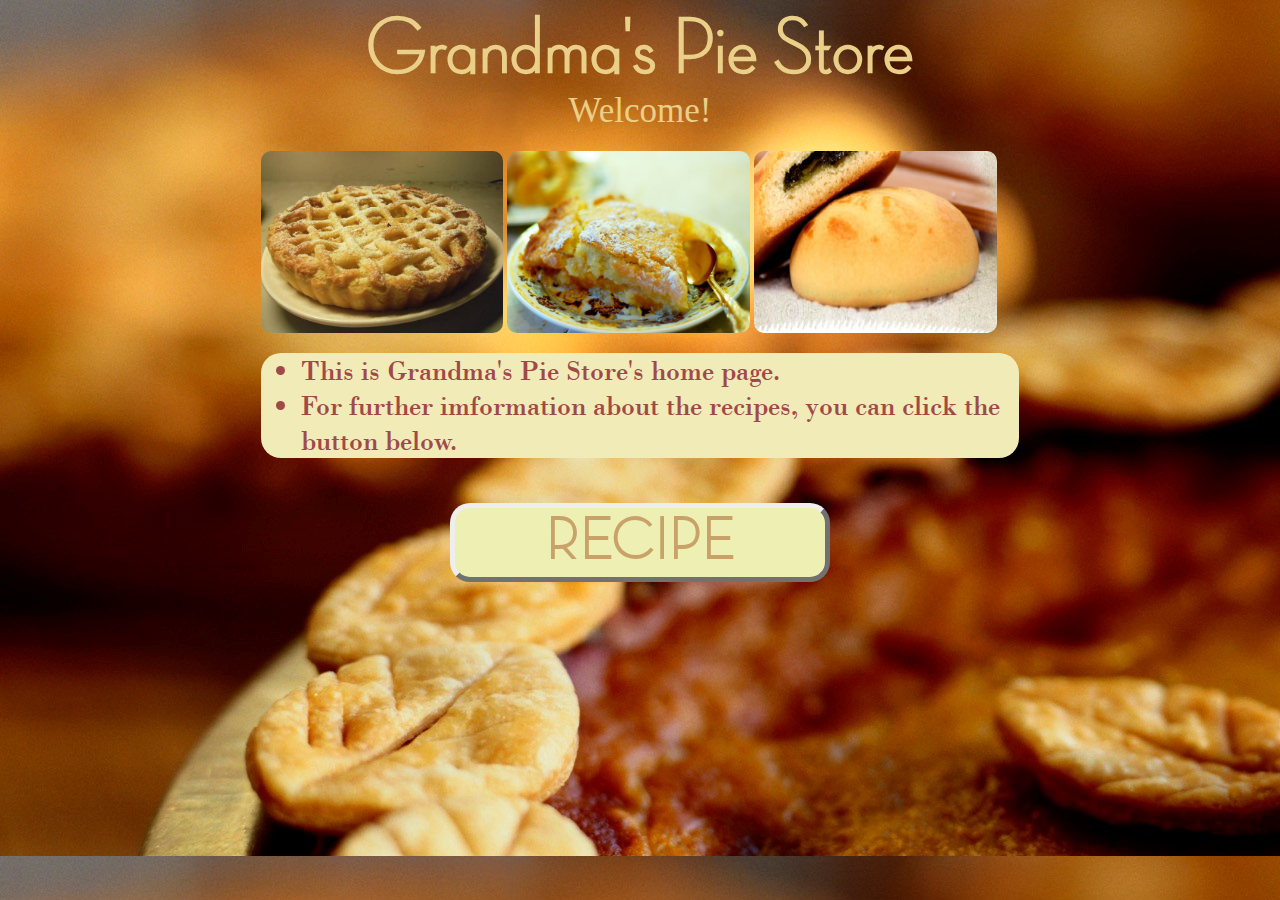
<file: 14331109_huitianrui_MWP_homework1/index.html>
<!DOCTYPE html>
<html>
    <head>
        <title>Grandma's Pie Store</title>
        <link rel="stylesheet" type="text/css" href="css/index.css">
        <meta name="viewport" content="width=device-width, initial-scale=1" />
        <meta http-equiv="Content-Type" content="text/html; charset=utf-8" />
    </head>
    <body>
        <div id="container">
            <header>
                <h1>Grandma's Pie Store</h1>
                <p>Welcome!<br /></p>
                <div id="image">
                    <img src="static/pie1.jpg" alt="pie" class="pie1">
                    <img src="static/pie2.jpg" alt="pie" class="pie2">
                    <img src="static/pie3.jpeg" alt="pie" class="pie3">
                </div>
                <ul>
                    <li>
                        This is Grandma's Pie Store's home page.
                    </li>
                    <li>
                        For further imformation about the recipes, you can click the button below.
                    </li>
                </ul>
            </header>
            <nav>
                <a href="pie.html">RECIPE</a>
            </nav>
        </div>
    </body>
</html>
</file>
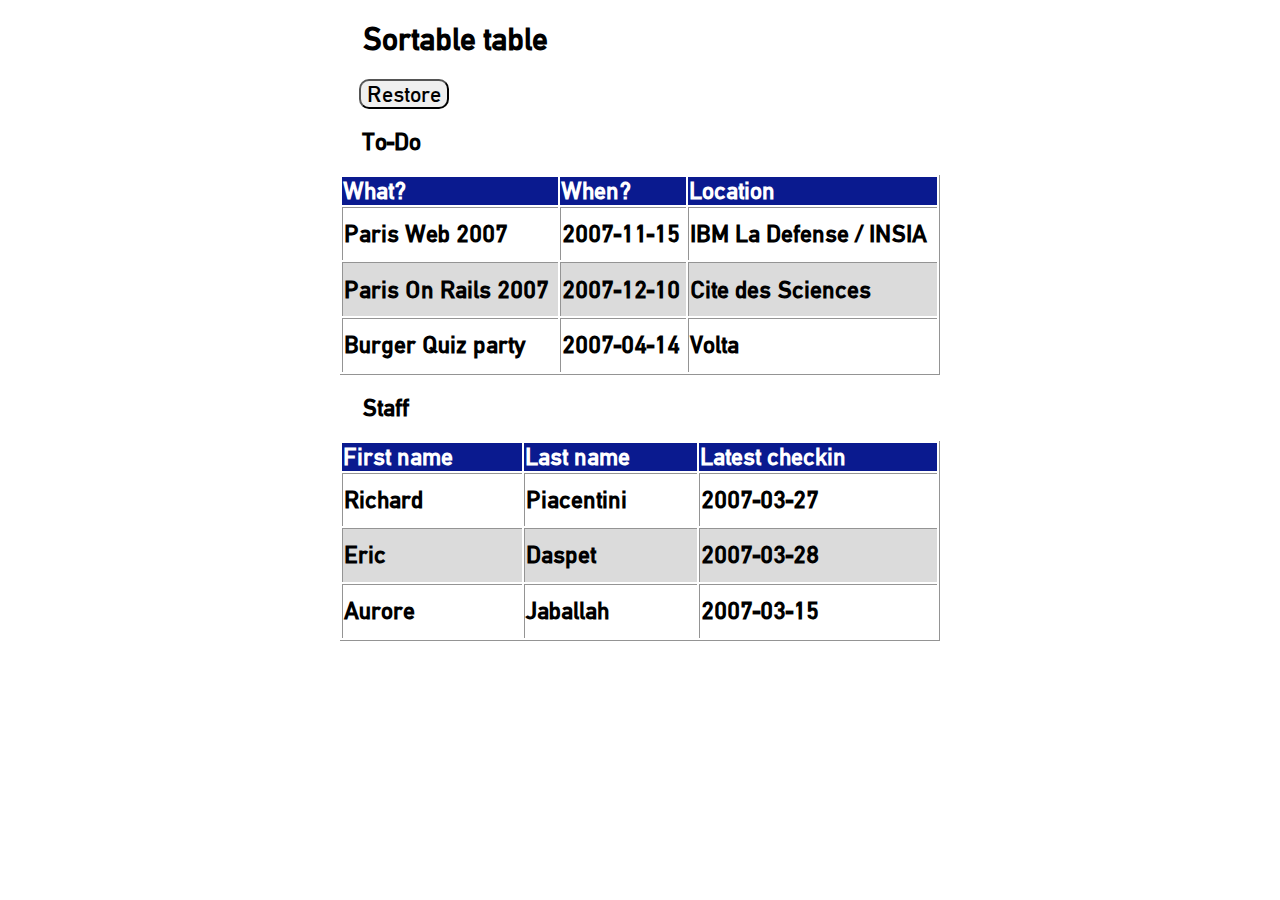
<file: 14331109_huitianrui_MWP_HW8/Table Sorter/index.html>
<!DOCTYPE html PUBLIC "-//W3C//DTD XHTML 1.0 Strict//EN"
 "http://www.w3.org/TR/xhtml1/DTD/xhtml1-strict.dtd">
<html xmlns="http://www.w3.org/1999/xhtml" lang="en-US" xml:lang="en-US">
<head>
    <meta http-equiv="Content-Type" content="text/html; charset=utf-8" />
    <title>Sortable table</title>
    <link rel="stylesheet" type="text/css" href="css/sorter.css" />
    <script type="text/javascript" src="https://cdnjs.cloudflare.com/ajax/libs/jquery/2.1.0/jquery.js">
    </script>
    <script type="text/javascript" src="js/sorter.js"></script>
</head>
<body>
<h1>Sortable table</h1>
<button>Restore</button>

<h2>To-Do</h2>

<table id="todo">
    <thead>
        <tr>
            <th >What?<img src="static/ascend.png" class ="ascend pic1 up"><img src="static/descend.png"class ="descend pic1"></th>
            <th id="th2">When?<img src="static/ascend.png" class ="ascend pic2 up"><img src="static/descend.png"class ="descend pic2"></th>
            <th id="th3">Location<img src="static/ascend.png" class ="ascend pic3 up"><img src="static/descend.png"class ="descend pic3"></th>
        </tr>
    </thead>
    <tbody>
        <tr>
            <td>Paris Web 2007</td>
            <td>2007-11-15</td>
            <td>IBM La Defense / INSIA</td>
        </tr>
        <tr class="alternate">
            <td>Paris On Rails 2007</td>
            <td>2007-12-10</td>
            <td>Cite des Sciences</td>
        </tr>
        <tr>
            <td>Burger Quiz party</td>
            <td>2007-04-14</td>
            <td>Volta</td>
        </tr>
    </tbody>
</table>

<h2>Staff</h2>

<table id="staff">
    <thead>
        <tr>
            <th id="th4">First name<img src="static/ascend.png" class ="ascend pic4 up"><img src="static/descend.png"class ="descend pic4"></th>
            <th id="th5">Last name<img src="static/ascend.png" class ="ascend pic5 up"><img src="static/descend.png"class ="descend pic5"></th>
            <th id="th6">Latest checkin<img src="static/ascend.png" class ="ascend pic6 up"><img src="static/descend.png"class ="descend pic6"></th>
        </tr>
    </thead>
    <tbody>
        <tr>
            <td>Richard</td>
            <td>Piacentini</td>
            <td>2007-03-27</td>
        </tr>
        <tr class="alternate">
            <td>Eric</td>
            <td>Daspet</td>
            <td>2007-03-28</td>
        </tr>
        <tr>
            <td>Aurore</td>
            <td>Jaballah</td>
            <td>2007-03-15</td>
        </tr>
    </tbody>
</table>

</body>
</html>
</file>
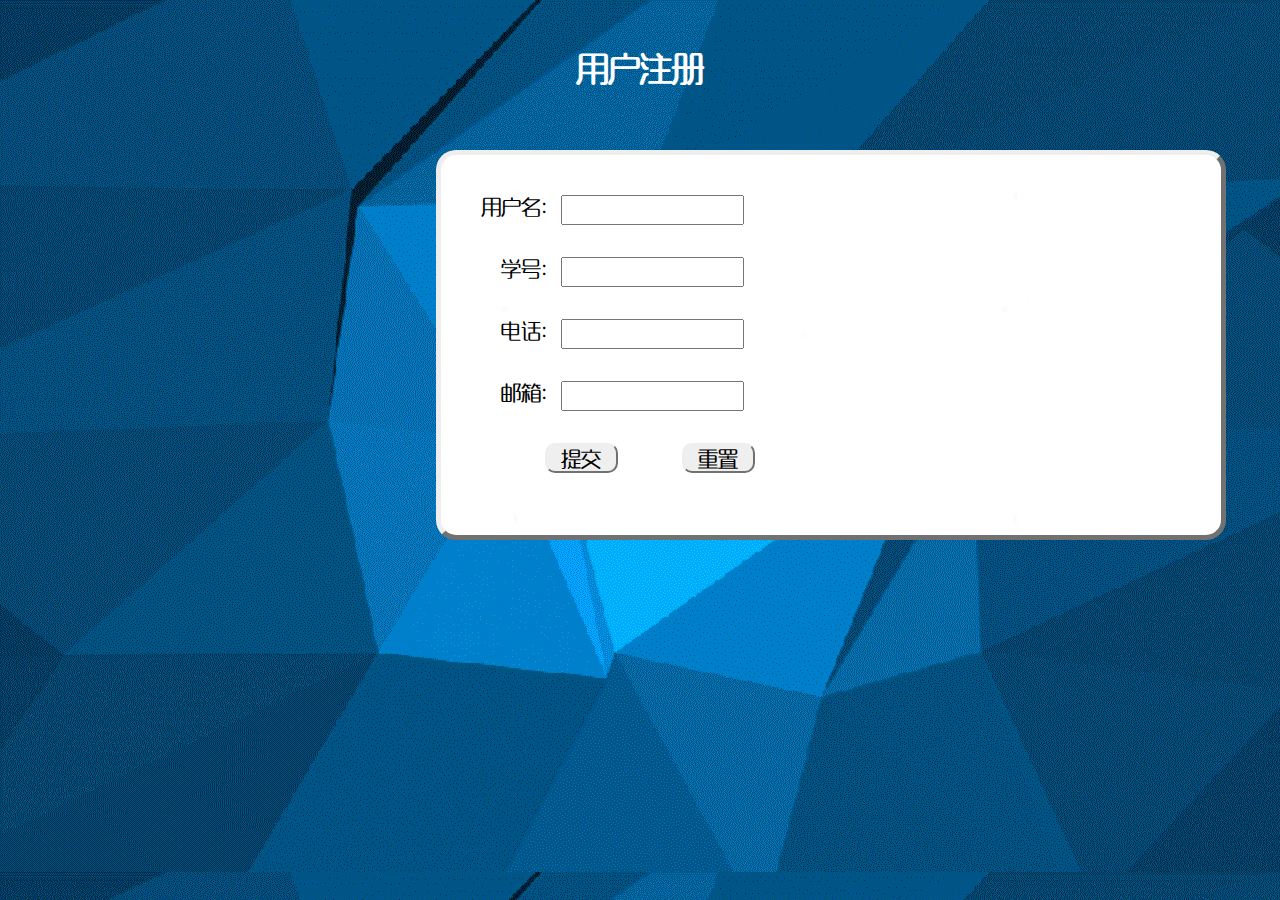
<file: 14331109_huitianrui_MWP_HW9/public/index.html>
<!DOCTYPE html>
<html>
    <head>
        <meta charset="utf-8" />
        <title>signin</title>
        <link rel="stylesheet" type="text/css" href="css/index.css">
        <script type="text/javascript" src="https://cdnjs.cloudflare.com/ajax/libs/jquery/2.1.0/jquery.js"></script>
        <script type="text/javascript" src="js/index.js"></script>
    </head>
    <body>
    <h1>用户注册</h1>
        <form id="info" method="post" action="/">
            <div>
                <label><span>用户名：</span><input type="text" name="username" class="text" value=""></label>
                <p class="msg"><i class="ati"></i>6~18位英文字母、数字或下划线，必须以英文字母开头</p>
            </div>
            <div>
                <label><span>学号：</span><input type="text" name="stdid" class="text" value=""></label>
                <p class="msg"><i class="ati"></i>8位数字，不能以0开头</p>
            </div>
            <div>
                <label><span>电话：</span><input type="text" name="phone" class="text"value=""></label>
                <p class="msg"><i class="ati"></i>11位数字，不能以0开头</p>
            </div>
            <div>
                <label><span>邮箱：</span><input type="text" name="email" class="text"value=""></label>
                <p class="msg"><i class="ati"></i>请填写常用邮箱</p>
            </div>
            <div id="btn"><input type="button" class="submit btn" value="提交"><input type="reset" class="reset btn" value="重置"></div>
        </form>
    </body>
</html>
</file>
<file: 14331109_huitianrui_MWP_homework1/css/index.css>
@font-face {
        font-family: Bodoni;
        src: url(../static/Bodoni.ttf);
    }

@font-face {
        font-family: ADELE;
        src :url(../static/adele-light-webfont.ttf);
    }

body {
    background-image: url(../static/background.jpg);
    background-repeat: repeat-y;
}

#container {
    width: 100%;
    height: 100%;
}

header {
    height: 40%;
}

#image {
    width: 60%;
    margin-left: 20%;
    margin-right: 20%;
}

img {
    display: inline;
    border-radius: 10px;
    width: 32%;
}

img:hover {
    -webkit-transform:scale(1.5,1.5);
    -moz-transform:scale(1.5,1.5);
    -transform:scale(1.5,1.5);
}

ul {
    display: block;
    clear: left;
    margin-bottom: 0px;
    background-color: #F0EBB7;
    margin-left: 20%;
    margin-right: 20%;
    border-radius: 20px;
}

nav {
    height: 60%;
    width: 100%;
    word-break: break-all;
}

h1 {
    margin-top: 10px;
    font-family: ADELE, serif;
    font-size: 80px;
    text-align: center;
    color: #EACF88;
    margin-bottom: 0px;
}

li {
    font-family: Bodoni, serif;
    color: #A14949;
}

p {
    margin-top: 0px;
    margin-bottom: 10px;
    height: 50px;
    text-align: center;
    font-size: 35px;
    color: #EACF88;
}

li {
    font-size: 28px;
}

a {
    font-family: ADELE, serif;
    font-weight: bold;
    font-size: 60px;
    color: #C9A26A;
    border-radius: 20px;
    display: block;
    text-align: center;
    text-decoration: none;
    margin-top: 45px;
    margin-left: 35%;
    margin-right: 35%;
    background-color: #EEEFB3;
}

a:link, a:visited {
    padding: 4px 10px 4px 10px;
    border-top: 5px solid #EEEEEE;
    border-left: 5px solid #EEEEEE;
    border-bottom: 5px solid #717171;
    border-right: 5px solid #717171;
}

a:hover {
    padding: 5px 8px 3px 12px;
    border-top: 5px solid #717171;
    border-left: 5px solid #717171;
    border-bottom: 5px solid #EEEEEE;
    border-right: 5px solid #EEEEEE;
}
</file>
<file: 14331109_huitianrui_MWP_HW8/Table Sorter/css/sorter.css>
@font-face {
        font-family: DinC;
        src: url(../static/DinC.ttf);
    }

body {
    font-family: DinC, sans-serif;
}

h1, h2 {
    margin-left: 28%;
}

button {
    margin-left: 27.8%;
    height: 30px;
    font-family: DinC, sans-serif;
    font-size: 17pt;
    border-radius: 10px;
}

table {
    border-right: 1px solid #949494;
    border-bottom: 1px solid #949494;
    width: 600px;
    height: 200px;
    margin: 10px auto 10px auto;
    font-size: 18pt;
}

td {
    border-left: 1px solid #949494;
    border-top: 1px solid #949494;
    font-weight: bold;
}

th {
    background-color: #0A1A8F;
    color: white;
    text-align: left;
    position: relative;
}

.up {
    z-index: 1;
}

.pic1 {
    position: absolute;
    left: 194px;
    top: 5px;
}

.pic2 {
    position: absolute;
    left:108px;
    top: 5px;
}

.pic3 {
    position: absolute;
    left: 231px;
    top: 5px;
}

.pic4 {
    position: absolute;
    left: 160px;
    top: 5px;
}

.pic5 {
    position: absolute;
    left: 155px;
    top: 5px;
}

.pic6 {
    position: absolute;
    left: 221px;
    top: 5px;
}

.descend, .ascend {
    visibility: hidden;
}

.alternate {
    background-color: #DBDBDB;
}

.click1, .click2{
    background-color: #58A9E2;
}

.click1 .descend, .click2 .ascend {
    visibility: hidden;
}

.click1 .ascend, .click2 .descend {
    visibility: visible;
}
</file>
<file: 14331109_huitianrui_MWP_HW9/public/css/index.css>
@font-face {
        font-family: yayuan;
        src: url(../static/yayuan.otf);
    }

body {
    font-family: yayuan, sans-serif;
    margin: 0;
    padding: 0;
    background-image: url('../static/back.gif');
}

label, input {
    vertical-align: middle;
}

input:focus {
    outline: none;
}

.btn {
    border: none 0;
}

h1 {
    color: white;
    margin-top: 50px;
    text-align: center;
}

form {
    width: 740px;
    height: 340px;
    margin-top: 64px;
    margin-left: 435.5px;
    padding-left: 40px;
    background-image: url('../static/form.jpg');
    border-radius: 20px;
    padding-top: 40px;
    border-top: 5px solid #EEEEEE;
    border-left: 5px solid #EEEEEE;
    border-bottom: 5px solid #717171;
    border-right: 5px solid #717171;
}

form div {
    overflow: hidden;
    clear: both;
    height: 62px;
}

form div label {
    float: left;
    clear: both;
}

form div label.text {
    width: 152px;
    height: 26px;
    padding: 0 2px;
    border: 1px solid #ccc;
}

form div .active {
    background-color: #FF6600;
}

div span {
    display: inline-block;
    width: 80px;
    text-align: right;
    font-size: 15pt;
}

form div input {
    height: 24px;
    font-size: 15pt;
    width: 175px;
}

#btn {
    height: 34px;
}

.btn {
    margin-left: 64px;
    width: 73px;
    border-radius: 10px;
    height: 30px;
    font-family: yayuan, sans-serif;
    border-top: 2px solid #EEEEEE;
    border-left: 2px solid #EEEEEE;
    border-bottom: 2px solid #717171;
    border-right: 2px solid #717171;
}

.msg {
    line-height: 25px;
    color: gray;
    float: left;
    margin-left: 16px;
    display: none;
    margin-top: 0px;
    font-size: 18px;
}

.msg i {
    display: inline-block;
    vertical-align: middle;
    width: 20px;
    height: 20px;
}

.msg .ati {
    background-image: url('../static/ati.png');
}

.msg .ok {
    background-image: url('../static/ok.png');
}

.msg .err {
    background-image: url('../static/err.png');
}
</file>
